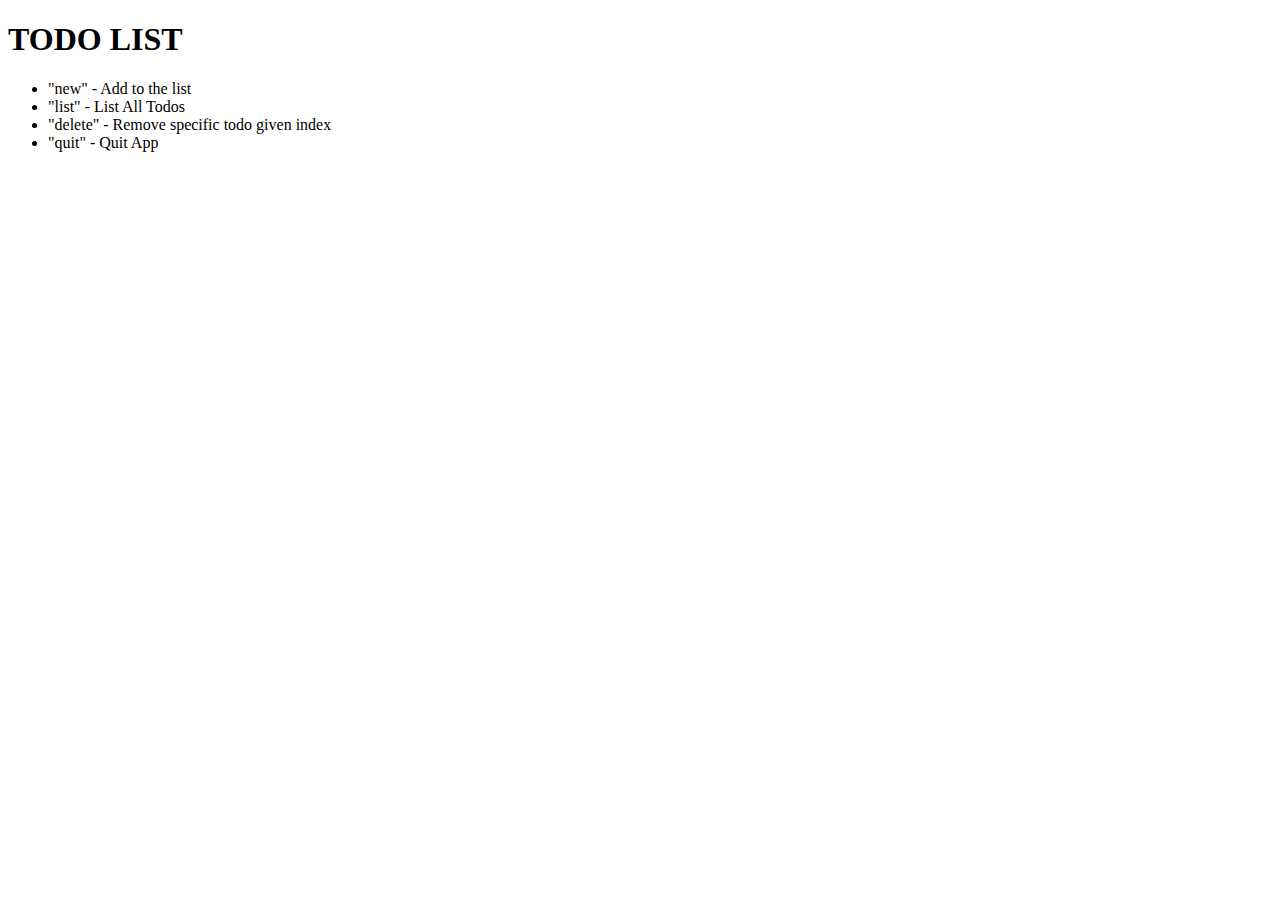
<file: HTML/index.html>
<!DOCTYPE html>
<html lang="en">
  <head>
    <meta charset="UTF-8" />
    <meta http-equiv="X-UA-Compatible" content="IE=edge" />
    <meta name="viewport" content="width=device-width, initial-scale=1.0" />
    <title>TODO</title>
  </head>
  <body>
    <h1>TODO LIST</h1>

    <ul>
      <li>"new" - Add to the list</li>
      <li>"list" - List All Todos</li>
      <li>"delete" - Remove specific todo given index</li>
      <li>"quit" - Quit App</li>
    </ul>

    <script src="C:\Lohitha Studies\js\todos.js"></script>
    <!-- <script src="C:\Lohitha Studies\js\app.js"></script> -->
  </body>
</html>
</file>
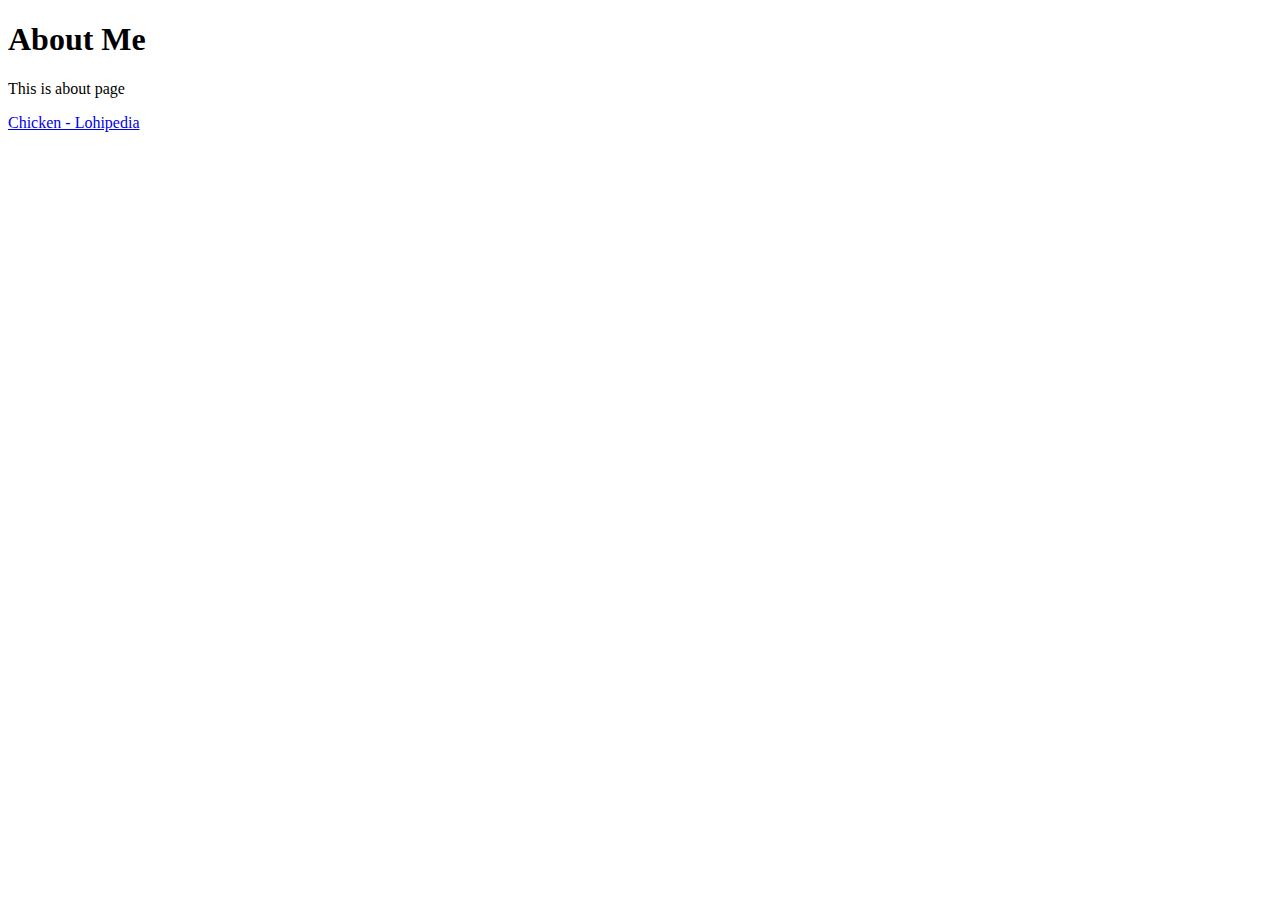
<file: HTML/about.html>
<!DOCTYPE html>
<html lang="en">
  <head>
    <meta charset="UTF-8" />
    <meta http-equiv="X-UA-Compatible" content="IE=edge" />
    <meta name="viewport" content="width=device-width, initial-scale=1.0" />
    <title>About</title>
  </head>

  <body>
    <h1>About Me</h1>
    <p>This is about page</p>
    <a href="chicken.html">Chicken - Lohipedia</a>
  </body>
</html>
</file>
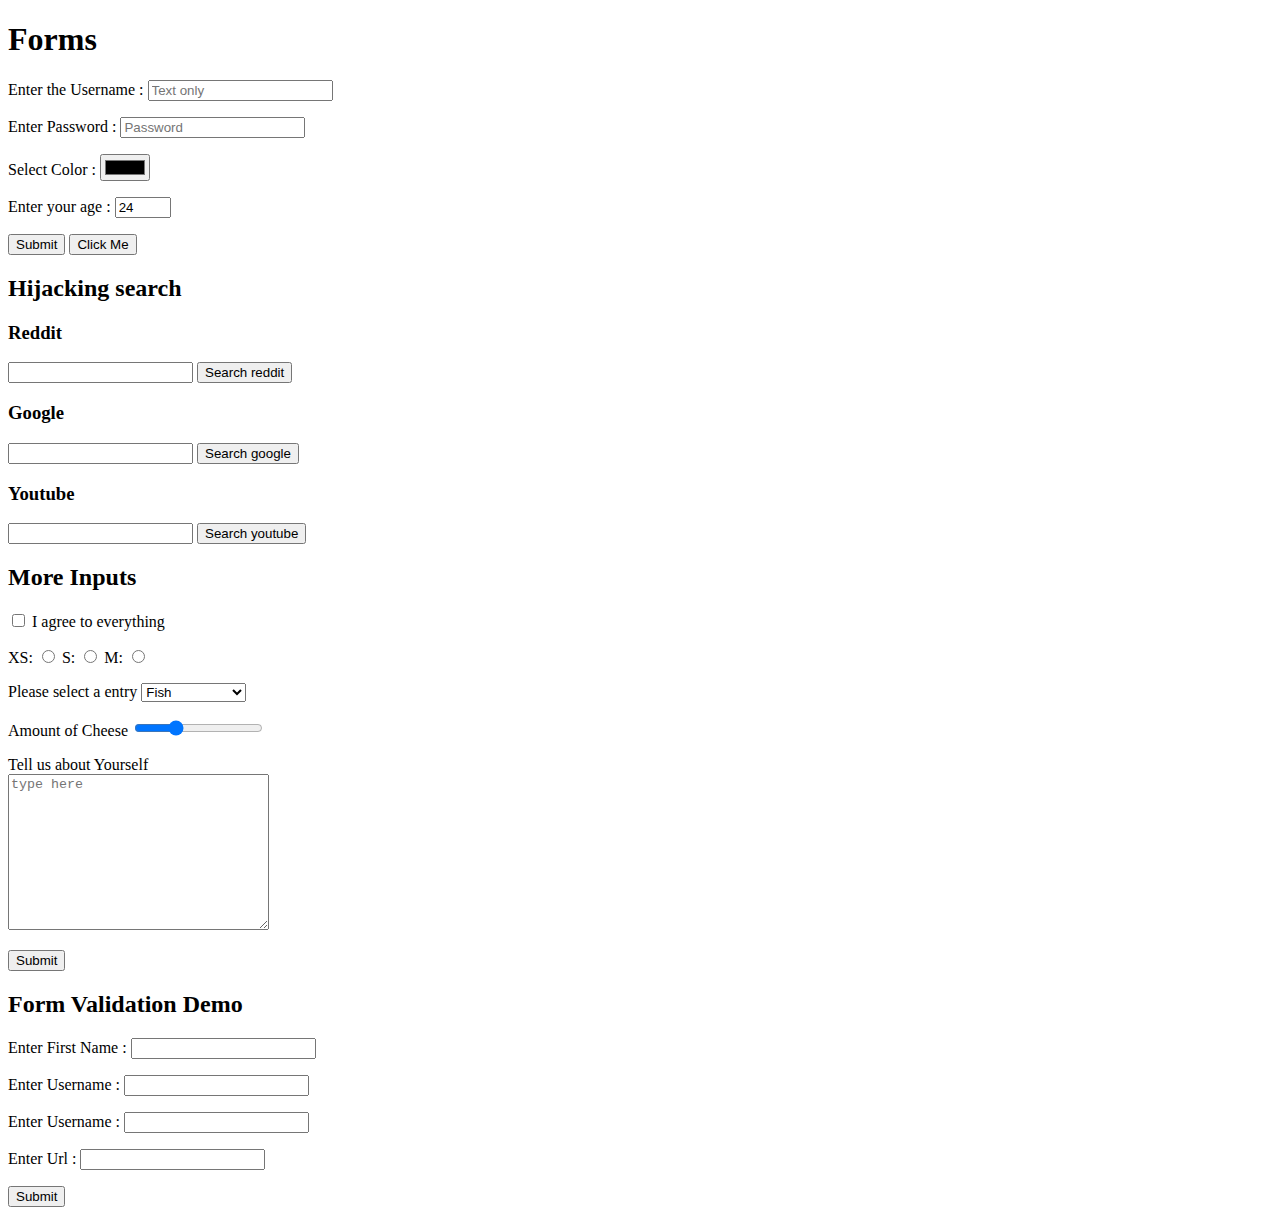
<file: HTML/formsdemo.html>
<!DOCTYPE html>
<html lang="en">
  <head>
    <meta charset="UTF-8" />
    <meta http-equiv="X-UA-Compatible" content="IE=edge" />
    <meta name="viewport" content="width=device-width, initial-scale=1.0" />
    <title>Forms Demo</title>
  </head>
  <body>
    <h1>Forms</h1>

    <form action="/tacos">
      <p>
        <label for="username">Enter the Username : </label>
        <input
          id="username"
          type="text"
          placeholder="Text only"
          name="username"
        />
      </p>
      <p>
        <label for="password">Enter Password : </label>
        <input id="password" type="password" placeholder="Password" />
      </p>
      <p>
        <label for="color">Select Color : </label>
        <input id="color" type="color" />
      </p>
      <p>
        <!--Alternative way of assigning label to input-->
        <label>
          Enter your age :
          <input type="number" name="age" placeholder="Enter your age" min="18" max="60" value="24"/>
        </label>
      </p>
      <!--Both are same-->
      <button>Submit</button>
      <input type="submit" value="Click Me" />
    </form>

    <h2>Hijacking search</h2>
    <h3>Reddit</h3>

    <form action="https://www.reddit.com/search">
      <input type="text" name="q" />
      <button>Search reddit</button>
    </form>

     <h3>Google</h2>
    <form action="https://www.google.com/search">
      <input type="text" name="query" />
      <button>Search google</button>
    </form>

    <h3>Youtube</h3>
    <form action="https://www.youtube.com/results">
      <input type="text" name="search_query" />
      <button>Search youtube</button>
    </form>

    <h2>More Inputs</h2>
      <form action="">
      <input type="checkbox" name="agree_tos" id="agree">
      <label for="agree">I agree to everything</label>
      <p>
        <label for="xs">XS:</label>
        <input type="radio" name="size" id="xs" value="xs">
        <label for="s">S:</label>
        <input type="radio" name="size" id="s" value="s">
        <label for="m">M:</label>
        <input type="radio" name="size" id="m" value="m">
      </p>
      <p>
        <label for="meal">Please select a entry</label>
        <select name="meal" id="meal">
          <option value="dummy">None of these</option>
          <option value="fish" selected>Fish</option>
          <option value="chicken">Chicken</option>
          <option value="paneer">Paneer</option>
        </select>
      </p>
      <p>
        <label for="cheese">Amount of Cheese</label>
        <input type="range" name="cheese_level" id="cheese" min="1" max="100" step="10" value="30">
      </p>
      <p>
        <label for="description">Tell us about Yourself</label>
        <br>
        <textarea name="description" id="description" cols="30" rows="10" placeholder="type here"></textarea>
      </p>
      <button>Submit</button>
    </form>

    <h2> Form Validation Demo</h2>
    <form action="/dummy">
    <p>
      <label for="first">Enter First Name : </label>
      <input type="text" name="first" id="first" required>
    </p>
    <p>
      <label for="username">Enter Username : </label>
      <input type="text" name="username" id="username" minlength="5">
    </p>
    <p>
      <label for="email">Enter Username : </label>
      <input type="text" name="email" id="email" required>
    </p>

    <p>
      <label for="url">Enter Url : </label>
      <input type="url" name="url" id="url" minlength="5" required>
    </p>
    <button>Submit</button>
  </form>
  </body>
</html>
</file>
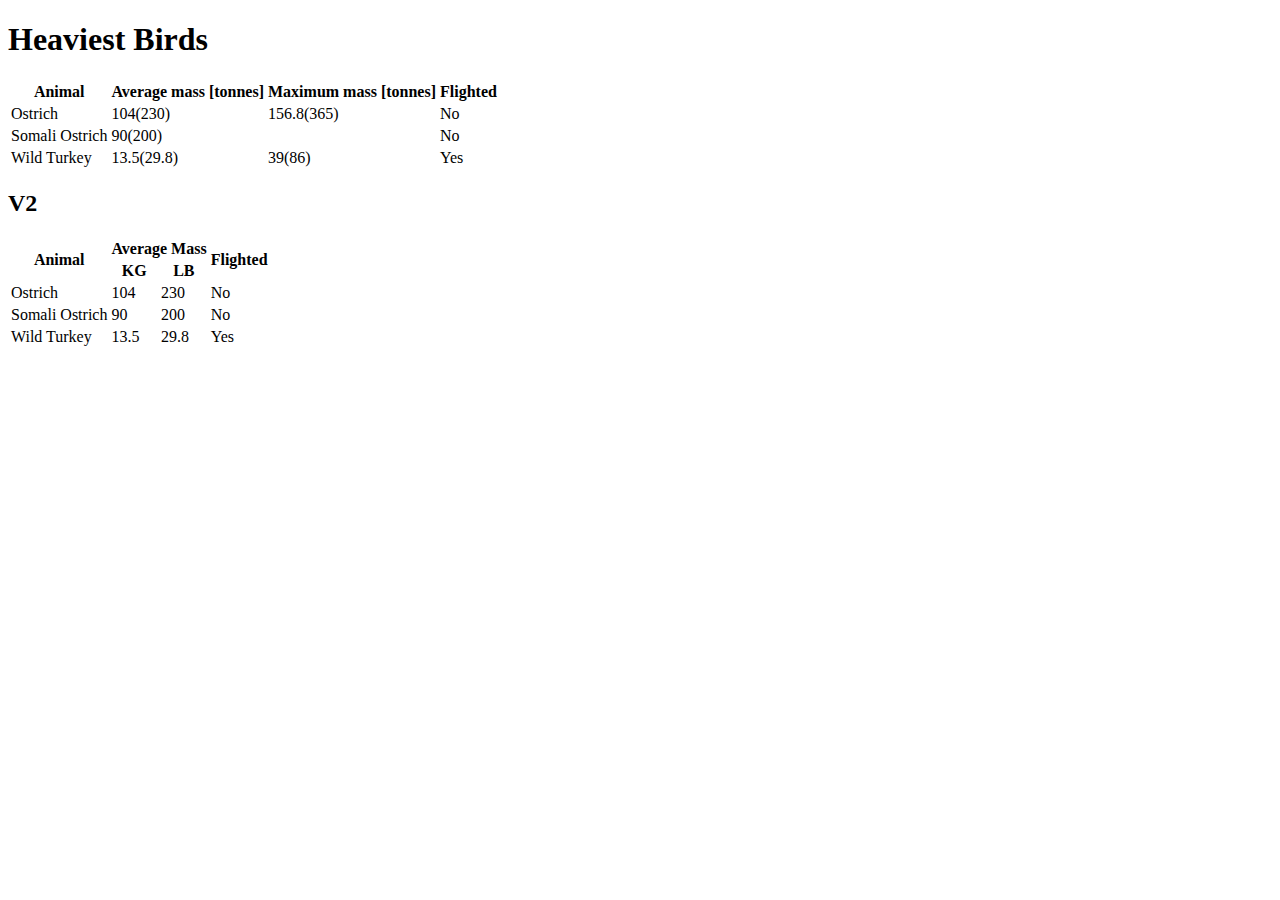
<file: HTML/heaviest_birds.html>
<!DOCTYPE html>
<html lang="en">
  <head>
    <meta charset="UTF-8" />
    <meta http-equiv="X-UA-Compatible" content="IE=edge" />
    <meta name="viewport" content="width=device-width, initial-scale=1.0" />
    <title>Heaviest Birds Table</title>
  </head>
  <body>
    <h1>Heaviest Birds</h1>
    <table>
      <thead>
        <tr>
          <th>Animal</th>
          <th>Average mass [tonnes]</th>
          <th>Maximum mass [tonnes]</th>
          <th>Flighted</th>
        </tr>
      </thead>
      <tbody>
        <tr>
          <td>Ostrich</td>
          <td>104(230)</td>
          <td>156.8(365)</td>
          <td>No</td>
        </tr>
        <tr>
          <td>Somali Ostrich</td>
          <td>90(200)</td>
          <td></td>
          <td>No</td>
        </tr>
        <tr>
          <td>Wild Turkey</td>
          <td>13.5(29.8)</td>
          <td>39(86)</td>
          <td>Yes</td>
        </tr>
      </tbody>
    </table>

    <h2>V2</h2>
    <table>
      <thead>
        <tr>
          <th rowspan="2">Animal</th>
          <th colspan="2">Average Mass</th>
          <th rowspan="2">Flighted</th>
        </tr>

        <tr>
          <th>KG</th>
          <th>LB</th>
        </tr>
      </thead>
      <tbody>
        <tr>
          <td>Ostrich</td>
          <td>104</td>
          <td>230</td>
          <td>No</td>
        </tr>
        <tr>
          <td>Somali Ostrich</td>
          <td>90</td>
          <td>200</td>
          <td>No</td>
        </tr>
        <tr>
          <td>Wild Turkey</td>
          <td>13.5</td>
          <td>29.8</td>
          <td>Yes</td>
        </tr>
      </tbody>
    </table>
  </body>
</html>
</file>
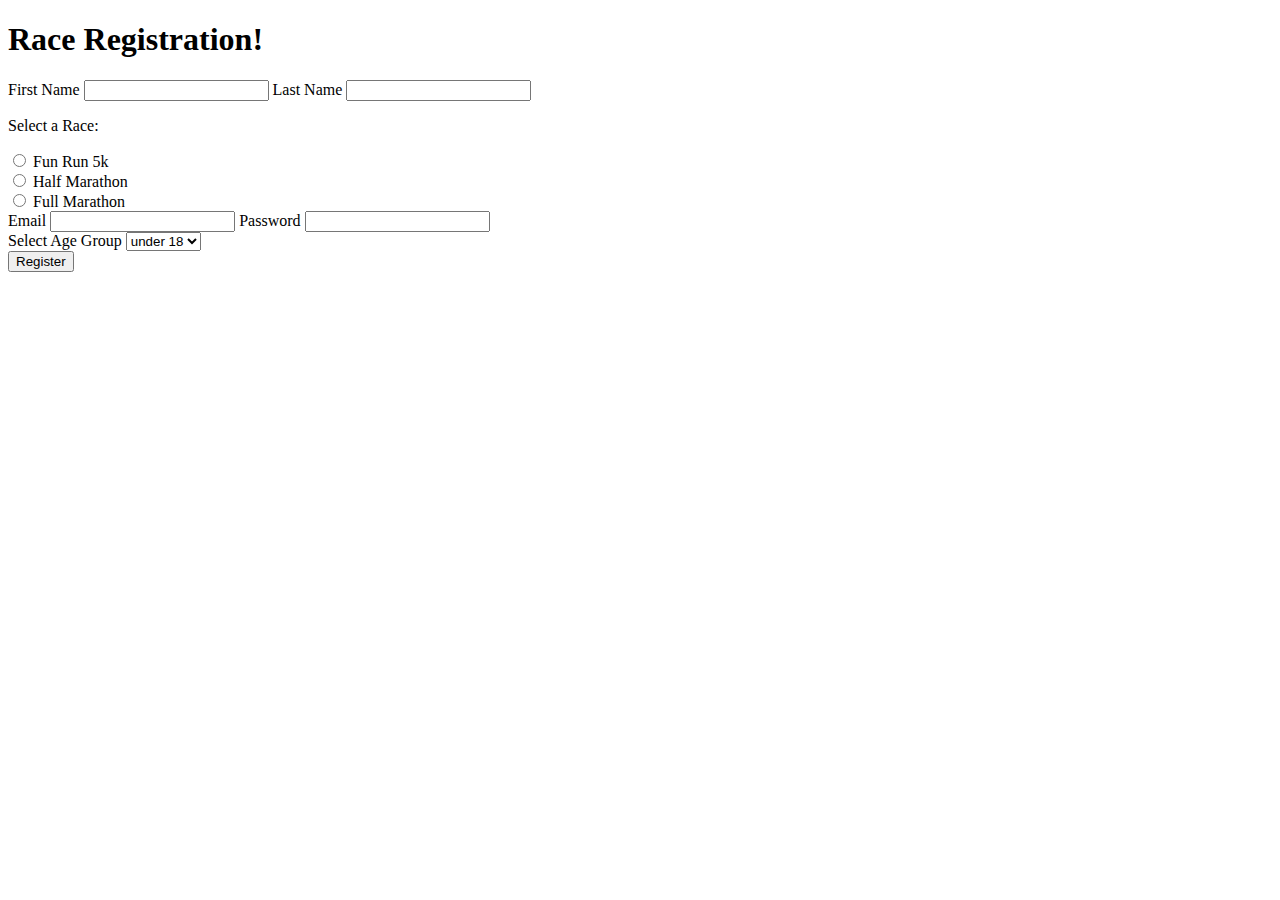
<file: HTML/MarathonForm.html>
<!DOCTYPE html>
<html lang="en">
  <head>
    <meta charset="UTF-8" />
    <meta http-equiv="X-UA-Compatible" content="IE=edge" />
    <meta name="viewport" content="width=device-width, initial-scale=1.0" />
    <title>Race Register Form</title>
  </head>
  <body>
    <h1>Race Registration!</h1>
  </body>
  <main>
    <section>
      <form action="/action">
        <p>
          <label for="first">First Name</label>
          <input type="text" name="first" id="first" required />
          <label for="last">Last Name</label>
          <input type="text" name="last" id="last" required />
        </p>
        <p>
          <label for="">Select a Race:</label>
        </p>
        <div>
          <div>
            <input type="radio" name="race_type" id="5k" value="Fun Run 5k" />
            <label for="5k">Fun Run 5k</label>
          </div>

          <div>
            <input
              type="radio"
              name="race_type"
              id="half"
              value="Half Marathon"
            />
            <label for="half">Half Marathon</label>
          </div>
          <div>
            <input
              type="radio"
              name="race_type"
              id="full"
              value="Full Marathon"
            />
            <label for="full">Full Marathon</label>
          </div>
          <div>
            <label for="email">Email</label>
            <input type="text" name="email" id="email" required />
            <label for="password">Password</label>
            <input type="text" name="password" id="password" required />
          </div>
          <div>
            <label for="age">Select Age Group</label>
            <select name="age" id="age">
              <option value="under 18">under 18</option>
              <option value="18-30">18-30</option>
              <option value="30-50">30-50</option>
              <option value="50+">50+</option>
            </select>
          </div>
        </div>
        <button>Register</button>
      </form>
    </section>
  </main>
</html>
</file>
